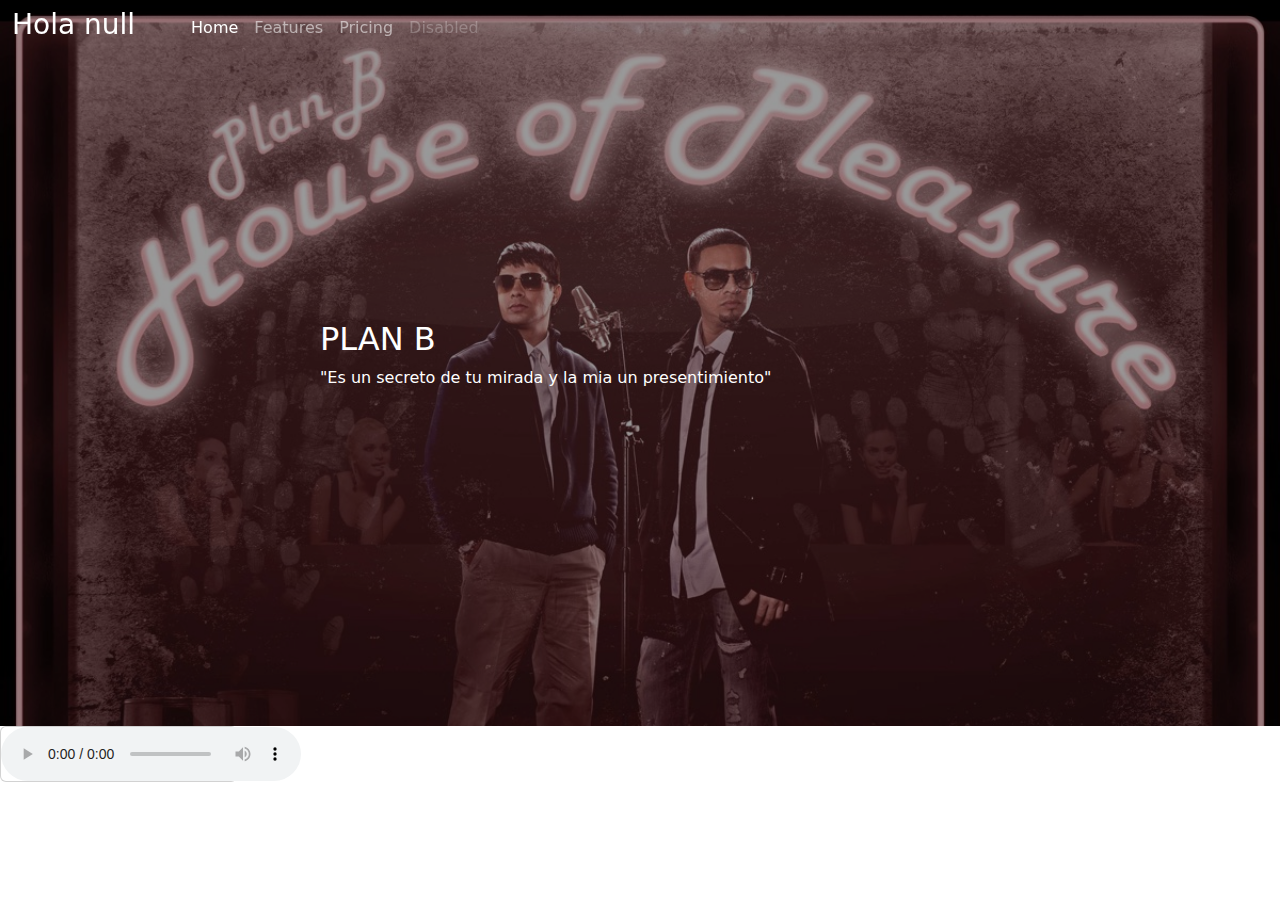
<file: src/views/home.html>
<!DOCTYPE html>
<html lang="en">
  <head>
    <meta charset="UTF-8" />
    <meta name="viewport" content="width=device-width, initial-scale=1.0" />
    <title>Plan B Regueton</title>

    <link
      href="https://cdn.jsdelivr.net/npm/bootstrap@5.3.3/dist/css/bootstrap.min.css"
      rel="stylesheet"
      integrity="sha384-QWTKZyjpPEjISv5WaRU9OFeRpok6YctnYmDr5pNlyT2bRjXh0JMhjY6hW+ALEwIH"
      crossorigin="anonymous" />
      <link rel="stylesheet" href="../../assets/styles/estilos.css">
  </head>
  <body>

    <header>
      <nav class="navbar navbar-expand-lg menutransparente fixed-top navbar-dark">
        <div class="container-fluid">

          <button class="navbar-toggler" type="button" data-bs-toggle="collapse" data-bs-target="#navbarNav" aria-controls="navbarNav" aria-expanded="false" aria-label="Toggle navigation">
            <span class="navbar-toggler-icon"></span>
          </button>
          <div class="collapse navbar-collapse" id="navbarNav">
            <ul class="navbar-nav">
                <h3 class="text-white me-5" id="nombreMenu">HOLA: </h3>
              <li class="nav-item">
                <a class="nav-link active" aria-current="page" href="#">Home</a>
              </li>
              <li class="nav-item">
                <a class="nav-link" href="#">Features</a>
              </li>
              <li class="nav-item">
                <a class="nav-link" href="#">Pricing</a>
              </li>
              <li class="nav-item">
                <a class="nav-link disabled" aria-disabled="true">Disabled</a>
              </li>
            </ul>
          </div>
        </div>
      </nav>
    </header>
   <section class="baner text-white">
    <h2>PLAN B </h2>
    <p>"Es un secreto de tu mirada y la mia un presentimiento"</p>

   </section>

   <section calss="container my-5">

      <div class="row row-cols-1 row-cols-md-5">
        <div class="col">
          <div class="card">
            <audio src=""controls> Es un secreto </audio>
          </div>
        </div>
        <div class="col"></div>
        <div class="col"></div>
        <div class="col"></div>
        <div class="col"></div>
        <div class="col"></div>
        <div class="col"></div>
        <div class="col"></div>
        <div class="col"></div>
        <div class="col"></div>
      </div>

   </section>
   <script src="../controllers/controladorHome.js">

   </script>
    <script
      src="https://cdn.jsdelivr.net/npm/bootstrap@5.3.3/dist/js/bootstrap.bundle.min.js"
      integrity="sha384-YvpcrYf0tY3lHB60NNkmXc5s9fDVZLESaAA55NDzOxhy9GkcIdslK1eN7N6jIeHz"
      crossorigin="anonymous"

    ></script>
  </body>
</html>
</file>
<file: assets/styles/estilos.css>
.fondo{

background: rgb(2,0,36);
background: linear-gradient(90deg, rgba(2,0,36,1) 0%, rgba(9,121,37,1) 35%, rgba(0,212,255,1) 100%);
}
.baner{
    background-image: url("../img/baner.jpg");
    padding: 25%;
    background-attachment: fixed;
    background-position: top center;
    background-size: cover;
    position: relative;
    z-index: 1;
}


.baner::after{
    content:"" ;
    background-color: black;
    position: absolute;
    width: 100%;
    height: 100%;
    top:0;
    left: 0;
    opacity: 0.4;
    z-index: -1;

}

.menutransparante{
    background-color: transparent;
}
</file>
